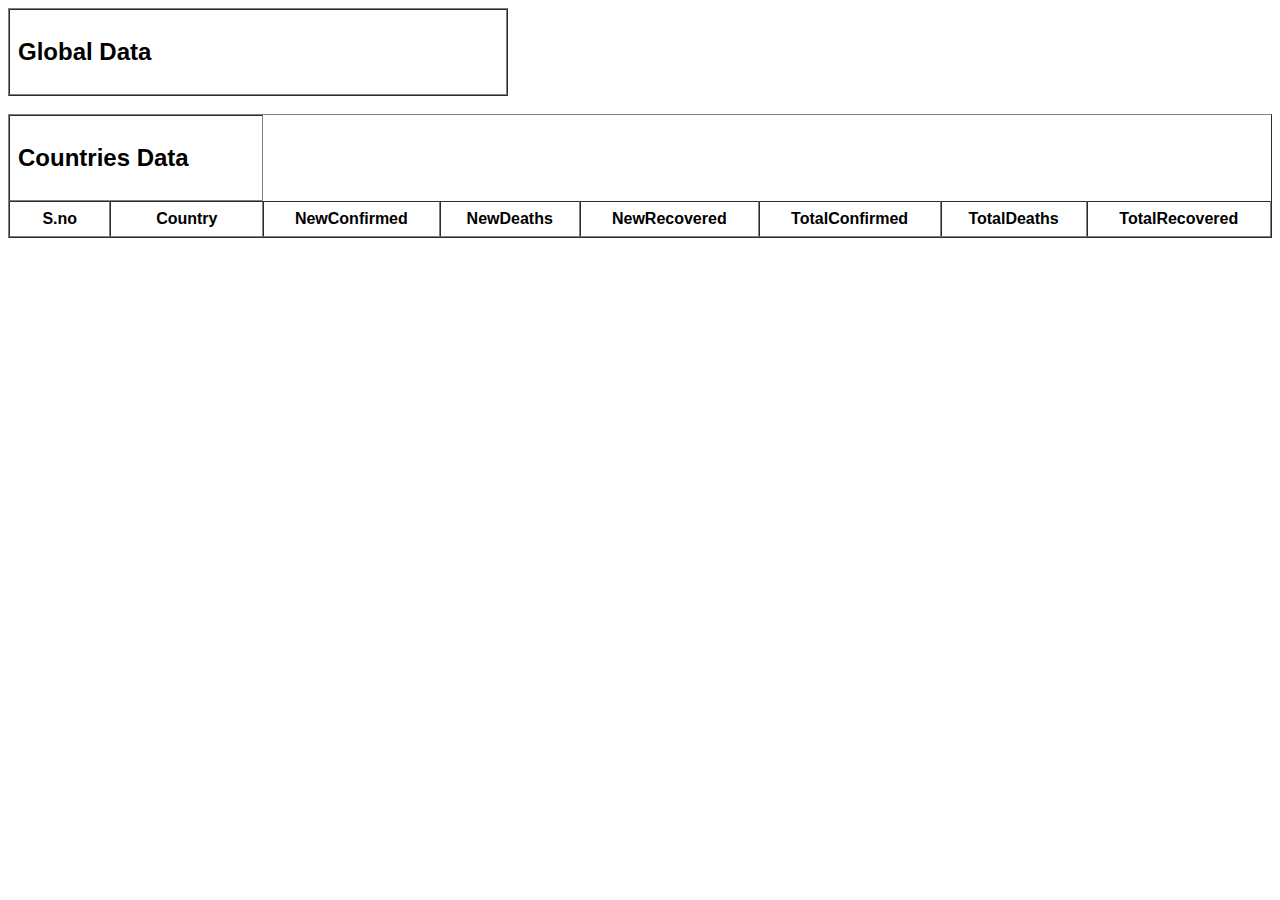
<file: update.html>
<!DOCTYPE html>
<html>
<head>
	<title>Udates Result</title>
	<style type="text/css">
		body{
			font-family: arial;
		}
	</style>
</head>
<body>
		<table width="500px" border="1px" cellpadding="8px" cellspacing="0">
			<tr>
				<td colspan="2"><h2>Global Data</h2></td>
			</tr>
			<tbody id="global-wise"></tbody>
		</table>
		<br>
		<table width="100%" border="1px" cellpadding="8px" cellspacing="0">
			<tr>
				<td colspan="2"><h2>Countries Data</h2></td>
			</tr>
  
			<tr>
				<th>S.no</th>
				<!-- <th>Date</th> -->
				<th>Country</th>
				<th>NewConfirmed</th>
				<th>NewDeaths</th>
				<th>NewRecovered</th>
				<th>TotalConfirmed</th>
				<th>TotalDeaths</th>				
				<th>TotalRecovered</th>
				
				
			</tr>
			<tbody id="country-wise"></tbody>
		</table>

	<script type="text/javascript" src="jquery.js"></script>
	<script type="text/javascript">

		$.ajax
	({

	url : "https://api.covid19api.com/summary",
	type : "GET",
	datatype : "Jason",

	success : function(data){
	console.log(data);
	console.log(data.Countries);

	$.each(data.Global, function(key, value){
 		$("#global-wise").append("<tr><td>" + key+ "</td><td>" +value + "</td></tr>")
		});

	var sno = 1;
	$.each(data.Countries, function(key, value){
 		$("#country-wise").append("<tr>" +
 			"<td>" + sno + "</td>" +
 			"<td>" + value.Country + "</td>" + 
 			"<td>" + value.NewConfirmed + "</td>" +
 			"<td>" + value.NewDeaths + "</td>" + 
 			"<td>" + value.NewRecovered + "</td>" +
 			"<td>" + value.TotalConfirmed + "</td>" + 
 			"<td>" + value.TotalDeaths + "</td>" + 
 			"<td>" + value.TotalRecovered + "</td>" +
 			"</tr>");

 		sno++;

		});
	}
}); 



	</script>

</body>
</html>
</file>
